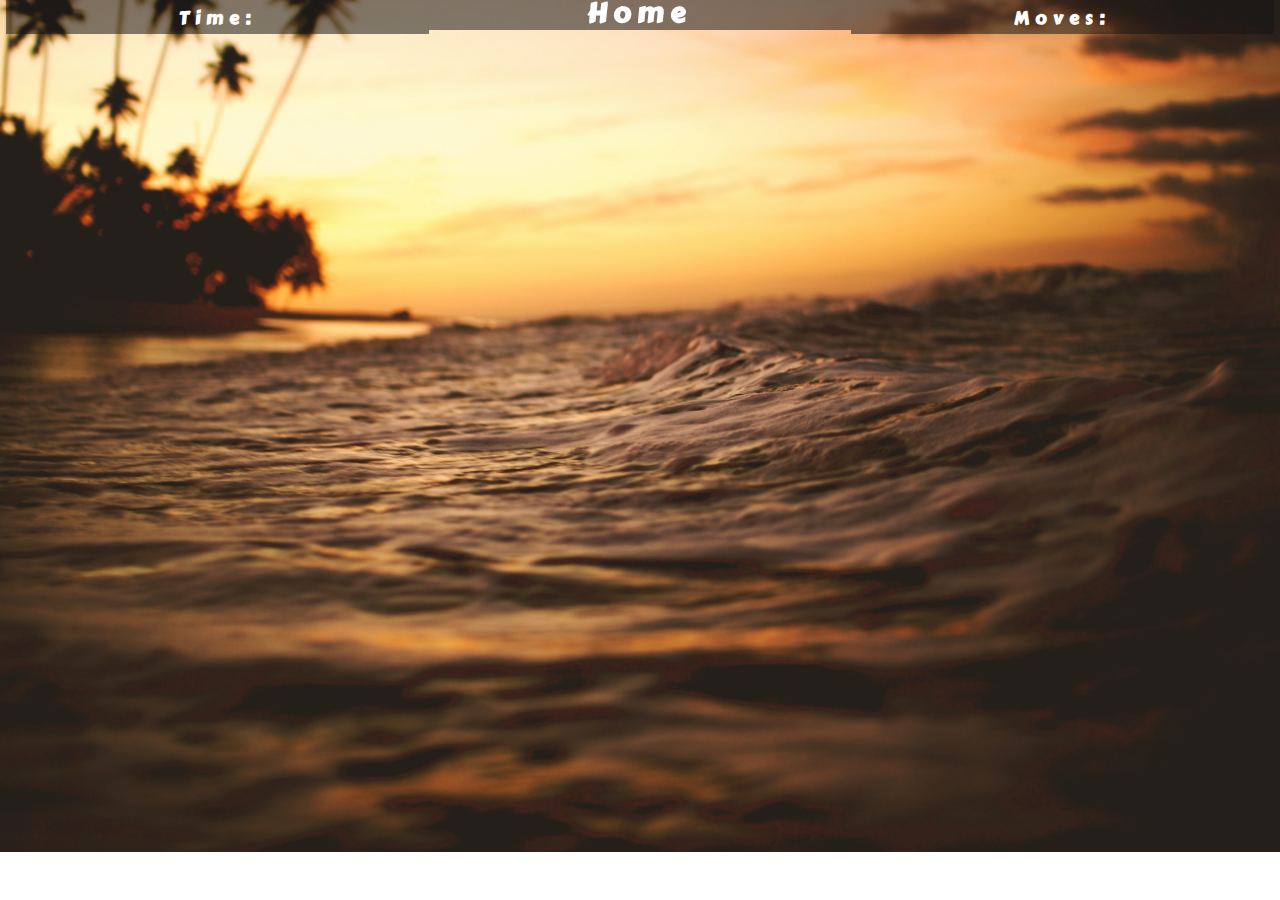
<file: gamepage.html>
<!DOCTYPE html>
<html lang="en">
<head>
	<meta charset="UTF-8">
	<meta name="viewport" content="width=device-width, initial-scale=1.0">
	<title>Rio to London</title>
	<link href="assets/css/style.css" rel="stylesheet">
	<link href="https://fonts.googleapis.com/css2?family=Bangers&display=swap" rel="stylesheet">
</head>

<body class="bg">

	<!-- Start pop up box Imitated and adapted from  https://github.com/afratetlay/memory_game/blob/master/index.html-->
	<div id="startModal" class="modal">
		<div class="modal-content">
			<h1 class="site-title start">Let's Fire Up The Brain!</h1>
			<h3 class="choose start">Choose A Level</h3>
			<button id="easy-level" class="level-button">Just Starting Out</button>
			<button id="medium-level" class="level-button">...Getting There</button>
			<button id="hard-level" class="level-button">Total Pro!</button>
		</div>
	</div>
    <navbar>
		<!-- This is the timer clock to time the game -->
		<div class="timer">
			<h3 class="info">Time: <span class="clock data"></span></h3>
		</div>
        <!----------This will let the user go back to the home screen------->
        <div class="home-button"><h3 class="info"><a href="index.html" class="hvr-underline-from-right">Home</a></h3></div>
		<!--- This will show how many moves the player is using ------->
		<div class="counter">
			<h3 class="info">Moves: <span id="moves" class="data"></span></h3>
		</div>
	</navbar>
	
		<!--- This is the card deck for the memory cards ---------->
	<section id="game-board" class="board">
	</section>
	
	<!-- This pop up box tells the user the time it took them to finish the game and gives them an option to restart the game----->
	<div id="winModal" class="modal">
		<div class="modal-content">
			<h2 class="congrats" id="blinking">Well Done!</h2>
			<div class="modal-data"><h3 class="time-result">Your Time</h3><div class="clock data"></div>
            </div>
			<div class="play-again">
				<p class="win-text">Fancy another go?</p>
				<button id="restart">Restart Game</button>
			</div>
		</div>
	</div>


<script src="https://code.jquery.com/jquery-3.5.1.slim.min.js" integrity="sha384-DfXdz2htPH0lsSSs5nCTpuj/zy4C+OGpamoFVy38MVBnE+IbbVYUew+OrCXaRkfj" crossorigin="anonymous"></script>
<script src="https://cdn.jsdelivr.net/npm/popper.js@1.16.1/dist/umd/popper.min.js" integrity="sha384-9/reFTGAW83EW2RDu2S0VKaIzap3H66lZH81PoYlFhbGU+6BZp6G7niu735Sk7lN" crossorigin="anonymous"></script>
<script src="https://cdn.jsdelivr.net/npm/bootstrap@4.5.3/dist/js/bootstrap.min.js" integrity="sha384-w1Q4orYjBQndcko6MimVbzY0tgp4pWB4lZ7lr30WKz0vr/aWKhXdBNmNb5D92v7s" crossorigin="anonymous"></script>
<script src="assets/js/data.js"></script>
<script src="assets/js/app.js"></script>
</body>
</html>
</file>
<file: assets/css/style.css>
@import url('https://fonts.googleapis.com/css2?family=Carter+One&display=swap');


/*Background*/
body {margin: 0;
      padding: 0;
      font-family:  'Carter One', cursive;} 

.welcome{
    background-image: url('../imgs/welcomepagebackground.jpg');
    width: 100%;
    background-size: cover;
    background-repeat: no-repeat;
    overflow-x: hidden;}


/*Buttons on welcome page*/
.container1{
    align-items: center;
    position: absolute;
    justify-content: center;
    bottom:20%;
    left:30%;}



.container2{
align-items: center;
    position: absolute;
    justify-content: center;
    bottom:20%;
    left:50%;
}



/*Popup box for instructions - Taken from - https://github.com/prithaupadhyay/Memory-Game*/
.popup1 {
  margin: 70px auto;
  padding: 20px;
  background: #fff;
  border-radius: 5px;
  width: 50%;
  position: relative;
  transition: all 5s ease-in-out;
}

@media only screen and (max-width: 480px){
.popup1{
width: 90%;
margin: 10px auto;
}
}

@media only screen and (max-width: 1062px){
.popup1{
width: 80%;
margin: 70px auto;
  padding: 20px;
  background: #fff;
  border-radius: 5px;
  position: relative;
  transition: all 5s ease-in-out;
}
}
/*Popup box for instructions - Taken from - https://github.com/prithaupadhyay/Memory-Game*/
.popup1 .content {
  max-height: 35%;
  overflow: auto;
}

/*Popup box for instructions - Taken from - https://github.com/prithaupadhyay/Memory-Game*/
a { 
	color: black; 
	font-family: "Helvetica Neue", Helvetica, Arial, sans-serif; 
	font-size: 14px; 
	line-height: 26px; 
	margin: 0 0 24px; 
	text-align: justify; 
	text-justify: inter-word; 
}

/*Fade on background when popup box opens - Taken from - https://github.com/prithaupadhyay/Memory-Game*/
.overlay {
  position: fixed;
  top: 0;
  bottom: 0;
  left: 0;
  right: 0;
  background: rgba(0, 0, 0, 0.7);
  transition: opacity 500ms;
  visibility: hidden;
  opacity: 0;
}

/*Fade on background when popup box opens - Taken from - https://github.com/prithaupadhyay/Memory-Game*/
.overlay:target {
  visibility: visible;
  opacity: 1;
}


/*Imitated from Pure CSS Text Reveal From Smoke Animation Effect | CSS Animation Tutorial. h2 and h2 span:nth-child*/
h2 {
    margin: 0;
    padding:0;
    top:60%;
    width:100%;
    text-align: center;
    color: rgb(255, 255, 255);
    font-family: 'Carter One', cursive;
    font-size: 5em;
    position: absolute; 
    transform: translateY(-50%);
    letter-spacing: 0.2em;}


h2 span{
    opacity: 0;
    display: inline-block;
    animation: animate 1s linear forwards;}

    @keyframes animate{
        0%{
            opacity:0;
            transform: rotateY(90deg);
            filter: blur(10px);

        }
         100%{
            opacity:1;
             transform: rotateY(0deg);
             filter: blur(0);
        }
    }


/*Imitated from Pure CSS Text Reveal From Smoke Animation Effect | CSS Animation Tutorial. h2 and h2 span:nth-child*/
h2 span:nth-child(1) {
animation-delay: 0.2s;}

h2 span:nth-child(2) {
animation-delay: 0.4s;}

h2 span:nth-child(3) {
animation-delay: 0.6s;}

h2 span:nth-child(4) {
animation-delay: 0.8s;}

h2 span:nth-child(5) {
animation-delay: 1s;}

h2 span:nth-child(6) {
animation-delay: 1.2s;}

h2 span:nth-child(7) {
animation-delay: 1.4s;}

h2 span:nth-child(8) {
animation-delay: 1.6s;}

h2 span:nth-child(9) {
animation-delay: 1.8s;}

h2 span:nth-child(10) {
animation-delay: 2s;}

h2 span:nth-child(11) {
animation-delay: 2.2s;}

h2 span:nth-child(12) {
animation-delay: 2.4s;}

h2 span:nth-child(13) {
animation-delay: 2.6s;}

h2 span:nth-child(14) {
animation-delay: 2.8s;}

h2 span:nth-child(15) {
animation-delay: 3s;}




.bg{ 
   width: 100%;
    background-size: cover;
    background-repeat: no-repeat;
    overflow-x: hidden;}
 

@media only screen and (max-width: 450px){
.bg
{height:620px;
background: linear-gradient(to bottom right, rgb(255, 136, 0), rgb(255, 230, 0));
background-repeat:no-repeat;
}
}


.popup {
  margin: 70px auto;
  padding: 20px;
  background: #fff;
  border-radius: 5px;
  width: 30%;
  position: relative;
  transition: all 6s ease-in-out;
}

.popup h2 {
  margin-top: 0;
  color: #333;
  font-family: Tahoma, Arial, sans-serif;
}
.popup .close {
  position: absolute;
  top: 20px;
  right: 30px;
  transition: all 200ms;
  font-size: 30px;
  font-weight: bold;
  text-decoration: none;
  color: #333;
}


.popup .content {
  max-height: 30%;
  overflow: auto;
}

@media screen and (max-width: 700px){
  .box{
    width: 70%;
  }
  .popup{
    width: 70%;
  }
}

.overlay {
  position: fixed;
  top: 0;
  bottom: 0;
  left: 0;
  right: 0;
  background: rgba(0, 0, 0, 0.8);
  transition: opacity 500ms;
  visibility: hidden;
  opacity: 0;
}



#start-button{
   font-family:  'Carter One', cursive;
   color: black;
   font-size: 20px; 
   background-color: white;
	border: 2px solid black;
	border-radius: 40px;
   text-decoration: none;
   padding:4px;
}

.home-button {
 color: white;
 border: black 12px;
  letter-spacing: 6px;
  font-family: 'Carter One', cursive;
  text-align: center;
  overflow-x: hidden;
  text-decoration: none;
  font-size: 28px;
  top:0;
  left:0;
  margin-top: 0;
  }
  
 
 /*Imitated from freecodecamp.org Memory Game in Vanilla JavaScript*/
 .home-button a {
  text-decoration: none;
  font-family: 'Carter One', cursive;
  font-size: 28px;
  color: white;
  margin-top: 0;
  overflow-x: hidden;
}



.hvr-underline-from-right {
  display: inline-block;
  vertical-align: middle;
  -webkit-transform: perspective(1px) translateZ(0);
  transform: perspective(1px) translateZ(0);
  box-shadow: 0 0 1px rgba(0, 0, 0, 0);
  position: relative;
  overflow: hidden;
}
.hvr-underline-from-right:before {
  content: "";
  position: absolute;
  z-index: -1;
  left: 100%;
  right: 0;
  bottom: 0;
  background: rgba(255, 251, 21, 0.945);
  height: 4px;
  -webkit-transition-property: left;
  transition-property: left;
  -webkit-transition-duration: 0.3s;
  transition-duration: 0.3s;
  -webkit-transition-timing-function: ease-out;
  transition-timing-function: ease-out;
}
.hvr-underline-from-right:hover:before, .hvr-underline-from-right:focus:before, .hvr-underline-from-right:active:before {
  left: 0;
}

/*---------------------------------------------------------------------------------------------------------------------*/
/*Imitated and adapted from  https://github.com/afratetlay/memory_game/blob/master/index.html*/

*,
*::after,
*::before {
  -moz-box-sizing: border-box;
  box-sizing: border-box;
}

body {
    background-image: url('../imgs/welcomepagebackground.jpg');
  color: rgb(6, 168, 6);
  font-family: 'Carter One', cursive;
}
/* header */
.site-title {
  margin: 60px 0 40px;
  color: red;
  text-align: center;
  text-shadow: 3px 3px 0 #000, -2px -1px 0 #000, 2px -1px 0 #000, -2px 1px 0 #000, 2px 1px 0 #000;
  letter-spacing: 8px;
  font-family: 'Carter One', cursive;
}

.heading {
    text-align: center;
    font-size: 40px;
}

.heading-1 {
    text-align: center;
    font-size: 60px;
}


/* game board and cards */
.board {
  display: flex;
  margin: auto;
  max-width: 1110px;
  flex-wrap: wrap;
}

@media (max-width: 450px){
.board
{margin-top:5%;
}
}

.easy,
.medium {
  width: 740px;
}

.hard {
  max-width: 1110px;
}

.card {
  position: relative;
  float: left;
  margin: 3px;
  width: 160px;
  height: 160px;
  text-align: center;
}

@media (max-width: 450px){
.card
{position: relative;
  float: left;
  margin: 3px;
  width: 100px;
  height: 100px;
  text-align: center;
}
}


.card-back,
.card-front {
  position: absolute;
  top: 0;
  left: 0;
  width: 100%;
  height: 100%;
  -webkit-transition: -webkit-transform 0.3s;
  transition: transform 0.3s;
  -webkit-backface-visibility: hidden;
  backface-visibility: hidden;
}

.card-front {
   border-radius: 5px 20px 5px;
  border: 2px solid #000000;
  background-color: black;
}

.card-back {
  border-radius: 5px 20px 5px;
  border: 2px solid #000000;
  background-color: #fff;
  -webkit-transform: rotateY(-180deg);
  transform: rotateY(-180deg);
}

.card-image {
  position: absolute;
  top: 0;
  left: 0;
  display: block;
  margin: auto;
  padding:3%;
  width: 100%;
  height:100%;
}

/* click effect */
.card.flipped .card-front {
  -webkit-transform: rotateY(-180deg);
  transform: rotateY(-180deg);
}

.card.flipped .card-back {
  -webkit-transform: rotateY(0);
  transform: rotateY(0);
}

/* navbar */
navbar {
  display: flex;
  flex-wrap: wrap;
  width: 100%;
  justify-content: center;
  height:30px;
}

.counter,
.timer,
.home-button{
  width: 33%;
  height:30px;
  text-align: center;
}

@media (max-width: 450px){
.counter,
.timer
{ width: 33%;
  height:29px;
  text-align: center;
  margin:3px;
  padding:5%;
}
}

@media (max-width: 800px) {
.counter,
.timer,
.home-button {
    height:30px;
    font-size: 26px;
  }
}


.info {
  color: white;
  border: black 12px;
  letter-spacing: 6px;
  font-family: 'Carter One', cursive;
  text-align: center;
  z-index: 1;
  background: rgba(22, 21, 21, 0.541);
  overflow-x: hidden;
  text-decoration: none;
  font-size: 18px;
  margin-top: 0;
  left:0;
}



@media (max-width: 450px){
.info
{ font-size: 14px;}
}




.data {
  letter-spacing: normal;
  font-family: 'Carter One', cursive;
  font-size: 22px;
}

/* modal */
.modal {
  display: none;
  position: fixed;
  z-index: 1;
  padding-top: 100px;
  left: 0;
  top: 0;
  width: 100%;
  height: 100%;
  overflow: auto;
  background-color: rgba(0, 0, 0, 0.9);
}

@media (max-width: 480px) {
  .modal {
     display: none;
  position: fixed;
  z-index: 1;
  padding-top: 20px;
  left: 0;
  top: 0;
  width: 100%;
  height: 100%;
  overflow: auto;
  background-color: rgba(0, 0, 0, 0.9);
  }
}

.modal-content {
  position: relative;
  background-color: #fff;
  border: double green 5px;
  -webkit-border-radius: 30px;
  -moz-border-radius: 30px;
  border-radius: 30px;
  display: flex;
  flex-wrap: wrap;
  margin: auto;
  padding: 20px;
  width: 80%;
  box-shadow: 0 4px 8px 0 rgba(0,0,0,0.2),0 6px 20px 0 rgba(0,0,0,0.19);
-webkit-animation-name: animatetop;
-webkit-animation-duration: 0.4s;
animation-name: animatetop;
animation-duration: 0.4s
}


@media (max-width: 480px) {
  .modal-content {
    position: relative;
  background-color: #fff;
  border: double green 5px;
  -webkit-border-radius: 30px;
  -moz-border-radius: 30px;
  border-radius: 30px;
  display: flex;
  flex-wrap: wrap;
  margin: auto;
  padding: 20px;
  width: 80%;
  box-shadow: 0 4px 8px 0 rgba(0,0,0,0.2),0 6px 20px 0 rgba(0,0,0,0.19);
-webkit-animation-name: animatetop;
-webkit-animation-duration: 0.4s;
animation-name: animatetop;
animation-duration: 0.4s
  }
}

/* Add Animation */
@-webkit-keyframes animatetop {
    from {top:-300px; opacity:0}
    to {top:0; opacity:1}
}

@keyframes animatetop {
    from {top:-300px; opacity:0}
    to {top:0; opacity:1}
}

.modal-data {
    height: 10em;
    margin: 0;
    position: absolute;
    top: 50%;
    left: 50%;
    margin-right: -50%;
    transform: translate(-50%, -50%);
    padding-top: 5%;
}


#winmodal {
  display: none;
  position: fixed;
  z-index: 1;
  padding-top: 100px;
  left: 0;
  top: 0;
  width: 100%;
  height: 100%;
  overflow: auto;
  background-color: rgba(0, 0, 0, 0.9);
}

@media (max-width: 480px) {
  #winmodal {
     display: none;
  position: fixed;
  z-index: 1;
  padding-top: 20px;
  left: 0;
  top: 0;
  width: 100%;
  height: 100%;
  overflow: auto;
  background-color: rgba(0, 0, 0, 0.9);
  }
}


#winModal .modal-content {
  position: relative;
  background-color: #fff;
  border: double green 5px;
  -webkit-border-radius: 30px;
  -moz-border-radius: 30px;
  border-radius: 30px;
  display: flex;
  flex-wrap: wrap;
  margin: auto;
  padding: 20px;
  width: 40%;
  height:500px;
  box-shadow: 0 4px 8px 0 rgba(0,0,0,0.2),0 6px 20px 0 rgba(0,0,0,0.19);
-webkit-animation-name: animatetop;
-webkit-animation-duration: 0.4s;
animation-name: animatetop;
animation-duration: 0.4s
}


@media (max-width: 480px) {
  #winModal .modal-content {
    position: relative;
  background-color: #fff;
  border: double green 5px;
  -webkit-border-radius: 30px;
  -moz-border-radius: 30px;
  border-radius: 30px;
  display: flex;
  flex-wrap: wrap;
  margin: auto;
  padding: 20px;
  width: 80%;
  height:60%;
  box-shadow: 0 4px 8px 0 rgba(0,0,0,0.2),0 6px 20px 0 rgba(0,0,0,0.19);
-webkit-animation-name: animatetop;
-webkit-animation-duration: 0.4s;
animation-name: animatetop;
animation-duration: 0.4s
  }
}



.play-again {
  width: 100%;
}


.time-result{
    font-family: 'Carter One', cursive;
    font-size: 22px;
    color:red;
}

.congrats {
  font-family: 'Carter One', cursive;
  font-size: 42px;
  margin: auto;
  top:40%;
  text-align: center;
  text-shadow: 3px 3px 0 #000, -1px -1px 0 #000, 1px -1px 0 #000, -1px 1px 0 #000, 1px 2px 0 #000;
  letter-spacing: 6px;
}




@media (max-width: 480px) {
 .congrats{
 font-family: 'Carter One', cursive;
  font-size: 40px;
  margin: auto;
  top:40%;
  text-align: center;
  text-shadow: 3px 3px 0 #000, -1px -1px 0 #000, 1px -1px 0 #000, -1px 1px 0 #000, 1px 2px 0 #000;
  letter-spacing: 6px;
  }
}


#blinking{
    animation:blinkingText 2.2s infinite;
}
@keyframes blinkingText{
    0%{     color: green;}
    60%{    color: blue; }
    99%{    color: yellow;}
}


.win-text {
  font-family: 'Carter One', cursive;
  font-size: 32px;
  text-align: center;
  bottom: 15%;
  margin: 0;
  align-items: center;
    position: absolute;
    justify-content: center;
    left:25%;
    padding: 2%;
}


@media (max-width: 480px) {
 .win-text {
   font-family: 'Carter One', cursive;
  font-size: 26px;
  text-align: center;
  bottom: 15%;
  margin: 0;
  align-items: center;
    position: absolute;
    justify-content: center;
    left:15%;
    padding: 2%;
  }
}



#restart{
  font-family: 'Carter One', cursive;
  text-align: center;
  bottom: 3%;
  margin: 0;
  align-items: center;
    position: absolute;
    justify-content: center;
    left:40%;  
}

@media (max-width: 480px) {
 #restart {
    font-family: 'Carter One', cursive;
  text-align: center;
  bottom: 3%;
  margin: 0;
  align-items: center;
    position: absolute;
    justify-content: center;
    left:35%;  
  }
}


.clock-data{
    color:blue;
}


@media (max-width: 480px) {
 .clock-data {
     font-family: 'Carter One', cursive;
 left:35%;
  color: rgb(238, 238, 12);
  -webkit-text-stroke: 1px green;
  }
}


h2 {
    bottom:2%;
}


button {
  background: green;
  color: #fff;
  display: block;
  font-family: 'Carter One', cursive;
  margin: auto;
  padding: 10px 10px;
  text-decoration: none;
}

button:hover {
  background: yellow;
  text-decoration: none;
  color: green;
}

.level-button {
  width: 200px;
  background-color:green;
}

@media (max-width: 480px) {
 .level-button {
    width: 200px;
    height:50px;
  background-color:green;
  margin:auto;
  padding:2px;
  }
}

.site-title.start {
  margin: 0 0 30px;
  text-align: center;
}

.choose {
  font-family: 'Carter One', cursive;
  font-size: 35px;
  color: rgb(238, 238, 12);
  margin: 10px 0 40px;
  text-align: center;
  text-shadow: 3px 3px 0 #000, -1px -1px 0 #000, 1px -1px 0 #000, -1px 1px 0 #000, 1px 2px 0 #000;
  letter-spacing: 6px;
  -webkit-text-stroke: 1px green;
  width: 100%;
}


@media (max-width: 480px) {
 .choose {
     font-family: 'Carter One', cursive;
  font-size: 30px;
  color: rgb(238, 238, 12);
  margin: 10px 0 40px;
  text-align: center;
  text-shadow: 3px 3px 0 #000, -1px -1px 0 #000, 1px -1px 0 #000, -1px 1px 0 #000, 1px 2px 0 #000;
  letter-spacing: 6px;
  -webkit-text-stroke: 1px green;
  width: 100%;
  }
}

.start {
  flex-basis: 100%;
}

@media (max-width: 1200px) {
  .hard .card {
    width: 150px;
    height: 150px;
  }

  .hard {
    max-width: 710px;
  }
}

@media (max-width: 1200px) {
  .hard .card {
    width: 125px;
    height: 125px;
  }

  .hard {
    max-width: 710px;
  }
}

@media (max-width: 880px) {
  .welcome {
    background:none;
  }
}

@media (max-width: 880px) {
  .bg {
    background-image: url('../imgs/welcomepagebackground.jpg');
    background-size: unset;
  }
}

@media (max-width: 880px) {
  #game-board{
    margin-top: 80px;
  }
}

@media (max-width: 880px) {
.hard .card {
  position: relative;
  float: left;
  margin: 3px;
  width: 140px;
  height: 140px;
  text-align: center;
}
}

@media (max-width: 880px) {
  h2 {
    font-size:6em;
  }
}

@media (max-width: 880px) {
  .level-button {
    width:100px;
  }
}

@media (max-width: 880px) {
  .hard {
    max-width: 620px;
    height: 800px;
  }
}


@media (max-width: 800px) {
  .site-title {
    font-size: 90px;
    margin: 45px 0 30px;
    text-align: center;
  }


  .info {
    font-size: 28px;
    text-align: center;
  }

  .card {
    width: 150px;
    height: 150px;
  }

  .easy,
  .medium {
    max-width: 640px;
  }
}

@media (max-width: 700px) {
  .hard {
    max-width: 440px;
  }
}

@media (max-width: 660px) {
  .info {
    font-size: 24px;
    letter-spacing: 3px;
    text-align: center;
  }

  .data {
    font-size: 24px;
  }

  .card {
    width: 125px;
    height: 125px;
  }

  .easy,
  .medium {
    max-width: 540px;
  }

  .timer {
    order: 1;
    flex-basis: 50%;
  }

  .counter {
    order: 2;
    flex-basis: 50%;
  }

  .rating {
    order: 3;
    flex-basis: 100%;
  }
}

@media (max-width: 580px) {
  .site-title {
    font-size: 70px;
    margin: 25px 0 10px;
    text-align: center;
  }


  .card {
    width: 100px;
    height: 100px;
  }

  .easy,
  .medium {
    max-width: 440px;
  }
}

@media (max-width: 500px) {
  .site-title {
    font-size: 70px;
    margin: 25px 0 10px;
    text-align: center;
  }


  .hard .card {
    width: 75px;
    height: 75px;
  }

  .hard {
    max-width: 340px;
  }
}

@media (max-width: 450px) {
  .site-title {
    font-size: 35px;
    margin: 25px 0 10px;
    text-align: center;
  }

  @media (max-width: 450px) {
  .hard {
    height:auto;
  }
}

@media (max-width: 480px) {
button {margin-bottom:5px;
}
}

@media (max-width: 480px) {
.level-button {
    margin:auto;
    width:100%;
}
}

@media (max-width: 450px) {
  #game-board {
     margin-top:130px;
     max-width:90%;
  }
}

@media (max-width: 450px) {
  .hard .card {
    width:80px;
    height:80px;
  }
}

  .card {
    width: 78px;
    height: 76px;
  }

  .easy,
  .medium {
    max-width: 340px;
  }

  .counter,
  .timer {
    flex-basis: 100%;
  }

  .data,
  .info {
    font-size: 28px;
  }
}


@media only screen and (max-width: 480px){
.welcome
{background: linear-gradient(to bottom right, rgb(255, 136, 0), rgb(255, 230, 0));
background:none;
}
}

@media only screen and (max-width: 1062px){
.welcome{
background-image: url('../imgs/welcomepagebackground.jpg');
width: 100%;
  height: 100%;
  object-fit: cover;
}
}



@media only screen and (max-width: 1062px){
.container1{
align-items: center;
    position: absolute;
    justify-content: center;
    bottom: 18%;
    left: 20%;
}
}


@media only screen and (max-width: 1062px){
.container2{
align-items: center;
    position: absolute;
    justify-content: center;
    bottom: 18%;
    right: 40%;
}
}


@media only screen and (max-width: 480px){
.glow {
  margin: 0;
    padding:0;
    top:65%;
    width:90%;
    font-family: 'Carter One', cursive;
    font-size: 3em;
    position: absolute; 
    transform: translateY(-50%);
  color: #fff;
  text-align: center;
  -webkit-animation: glow 1s ease-in-out infinite alternate;
  -moz-animation: glow 1s ease-in-out infinite alternate;
  animation: glow 1s ease-in-out infinite alternate;
}

@keyframes glow {
  from {
    text-shadow: 0 0 10px #fff, 0 0 20px #fff, 0 0 30px orange, 0 0 40px orange, 
    0 0 50px orange, 0 0 60px orange, 0 0 70px orange;
  }
  to {
    text-shadow: 0 0 20px #fff, 0 0 30px #e48202, 0 0 40px #e48202, 0 0 50px #e48202, 0 0 60px #e48202, 
    0 0 70px #e48202, 0 0 80px #e48202;
  }
}


@media only screen and (max-width: 1062px){
h2 {
margin: 0;
    padding:0;
    top:60%;
    width:100%;
    text-align: center;
    color: rgb(255, 255, 255);
    font-family: 'Carter One', cursive;
    font-size: 4em;
    position: absolute; 
    transform: translateY(-50%);
}
}

}
</file>
